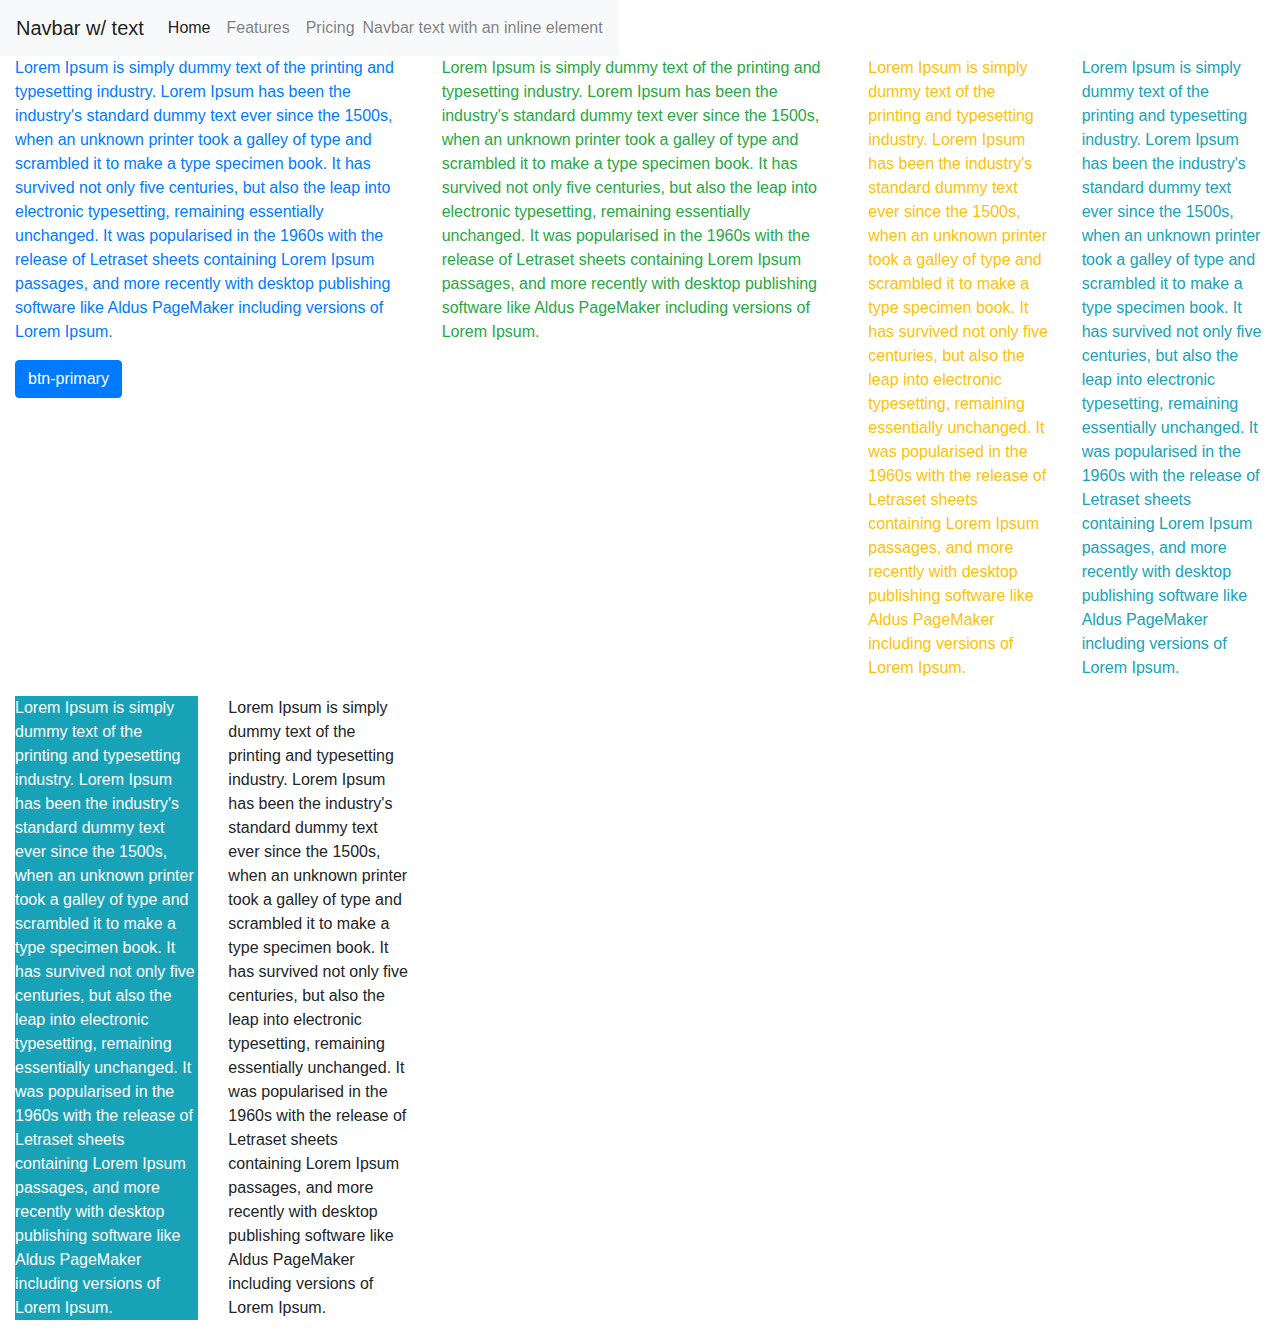
<file: bootstrap/index.html>
<!DOCTYPE html>
<html lang="en">
<head>
    <meta charset="UTF-8">
    <meta http-equiv="X-UA-Compatible" content="IE=edge">
    <meta name="viewport" content="width=device-width, initial-scale=1.0">
    <title>Document</title>
    <link rel="stylesheet" href="https://stackpath.bootstrapcdn.com/bootstrap/4.3.1/css/bootstrap.min.css" integrity="sha384-ggOyR0iXCbMQv3Xipma34MD+dH/1fQ784/j6cY/iJTQUOhcWr7x9JvoRxT2MZw1T" crossorigin="anonymous">

</head>
<body>

    <div class="container-fluid">

    <div class="row">
          <nav class="navbar navbar-expand-lg navbar-light bg-light">
                <a class="navbar-brand" href="#">Navbar w/ text</a>
                <button class="navbar-toggler" type="button" data-toggle="collapse" data-target="#navbarText" aria-controls="navbarText" aria-expanded="false" aria-label="Toggle navigation">
                  <span class="navbar-toggler-icon"></span>
                </button>
                <div class="collapse navbar-collapse" id="navbarText">
                  <ul class="navbar-nav mr-auto">
                    <li class="nav-item active">
                      <a class="nav-link" href="#">Home <span class="sr-only">(current)</span></a>
                    </li>
                    <li class="nav-item">
                      <a class="nav-link" href="#">Features</a>
                    </li>
                    <li class="nav-item">
                      <a class="nav-link" href="#">Pricing</a>
                    </li>
                  </ul>
                  <span class="navbar-text">
                    Navbar text with an inline element
                  </span>
                </div>
              </nav>
       
        
    </div>

    <div class="row">
        <div class="col-12 col-sm-6 col-md-4 ">
            <p class="text-primary">
                Lorem Ipsum is simply dummy text of the printing and typesetting industry. Lorem Ipsum has been the industry's standard dummy text ever since the 1500s, when an unknown printer took a galley of type and scrambled it to make a type specimen book. It has survived not only five centuries, but also the leap into electronic typesetting, remaining essentially unchanged. It was popularised in the 1960s with the release of Letraset sheets containing Lorem Ipsum passages, and more recently with desktop publishing software like Aldus PageMaker including versions of Lorem Ipsum.
            </p>
            <button type="button" class="btn btn-primary">
                btn-primary
            </button>
        </div>
        <div class="col-12 col-sm-6 col-md-4 ">
            <p class="text-success">
                Lorem Ipsum is simply dummy text of the printing and typesetting industry. Lorem Ipsum has been the industry's standard dummy text ever since the 1500s, when an unknown printer took a galley of type and scrambled it to make a type specimen book. It has survived not only five centuries, but also the leap into electronic typesetting, remaining essentially unchanged. It was popularised in the 1960s with the release of Letraset sheets containing Lorem Ipsum passages, and more recently with desktop publishing software like Aldus PageMaker including versions of Lorem Ipsum.
            </p>
        </div>
        <div class="col-12 col-sm-6 col-md-4 col-lg-3 col-xl-2">
            <p class="text-warning">
                Lorem Ipsum is simply dummy text of the printing and typesetting industry. Lorem Ipsum has been the industry's standard dummy text ever since the 1500s, when an unknown printer took a galley of type and scrambled it to make a type specimen book. It has survived not only five centuries, but also the leap into electronic typesetting, remaining essentially unchanged. It was popularised in the 1960s with the release of Letraset sheets containing Lorem Ipsum passages, and more recently with desktop publishing software like Aldus PageMaker including versions of Lorem Ipsum.
            </p>
        </div>
        <div class="col-12 col-sm-6 col-md-4 col-lg-3 col-xl-2">
            <p class="text-info">
                Lorem Ipsum is simply dummy text of the printing and typesetting industry. Lorem Ipsum has been the industry's standard dummy text ever since the 1500s, when an unknown printer took a galley of type and scrambled it to make a type specimen book. It has survived not only five centuries, but also the leap into electronic typesetting, remaining essentially unchanged. It was popularised in the 1960s with the release of Letraset sheets containing Lorem Ipsum passages, and more recently with desktop publishing software like Aldus PageMaker including versions of Lorem Ipsum.
            </p>
        </div>
        <div class="col-12 col-sm-6 col-md-4 col-lg-3 col-xl-2">
            <p class="bg-info text-white">
                Lorem Ipsum is simply dummy text of the printing and typesetting industry. Lorem Ipsum has been the industry's standard dummy text ever since the 1500s, when an unknown printer took a galley of type and scrambled it to make a type specimen book. It has survived not only five centuries, but also the leap into electronic typesetting, remaining essentially unchanged. It was popularised in the 1960s with the release of Letraset sheets containing Lorem Ipsum passages, and more recently with desktop publishing software like Aldus PageMaker including versions of Lorem Ipsum.
            </p>
        </div>
        <div class="col-12 col-sm-6 col-md-4 col-lg-3 col-xl-2">
            <p>
                Lorem Ipsum is simply dummy text of the printing and typesetting industry. Lorem Ipsum has been the industry's standard dummy text ever since the 1500s, when an unknown printer took a galley of type and scrambled it to make a type specimen book. It has survived not only five centuries, but also the leap into electronic typesetting, remaining essentially unchanged. It was popularised in the 1960s with the release of Letraset sheets containing Lorem Ipsum passages, and more recently with desktop publishing software like Aldus PageMaker including versions of Lorem Ipsum.
            </p>
        </div>
        
    </div>
       
    </div>

<script src="https://code.jquery.com/jquery-3.3.1.slim.min.js" integrity="sha384-q8i/X+965DzO0rT7abK41JStQIAqVgRVzpbzo5smXKp4YfRvH+8abtTE1Pi6jizo" crossorigin="anonymous"></script>
<script src="https://cdnjs.cloudflare.com/ajax/libs/popper.js/1.14.7/umd/popper.min.js" integrity="sha384-UO2eT0CpHqdSJQ6hJty5KVphtPhzWj9WO1clHTMGa3JDZwrnQq4sF86dIHNDz0W1" crossorigin="anonymous"></script>
<script src="https://stackpath.bootstrapcdn.com/bootstrap/4.3.1/js/bootstrap.min.js" integrity="sha384-JjSmVgyd0p3pXB1rRibZUAYoIIy6OrQ6VrjIEaFf/nJGzIxFDsf4x0xIM+B07jRM" crossorigin="anonymous"></script>
</body>
</html>
</file>
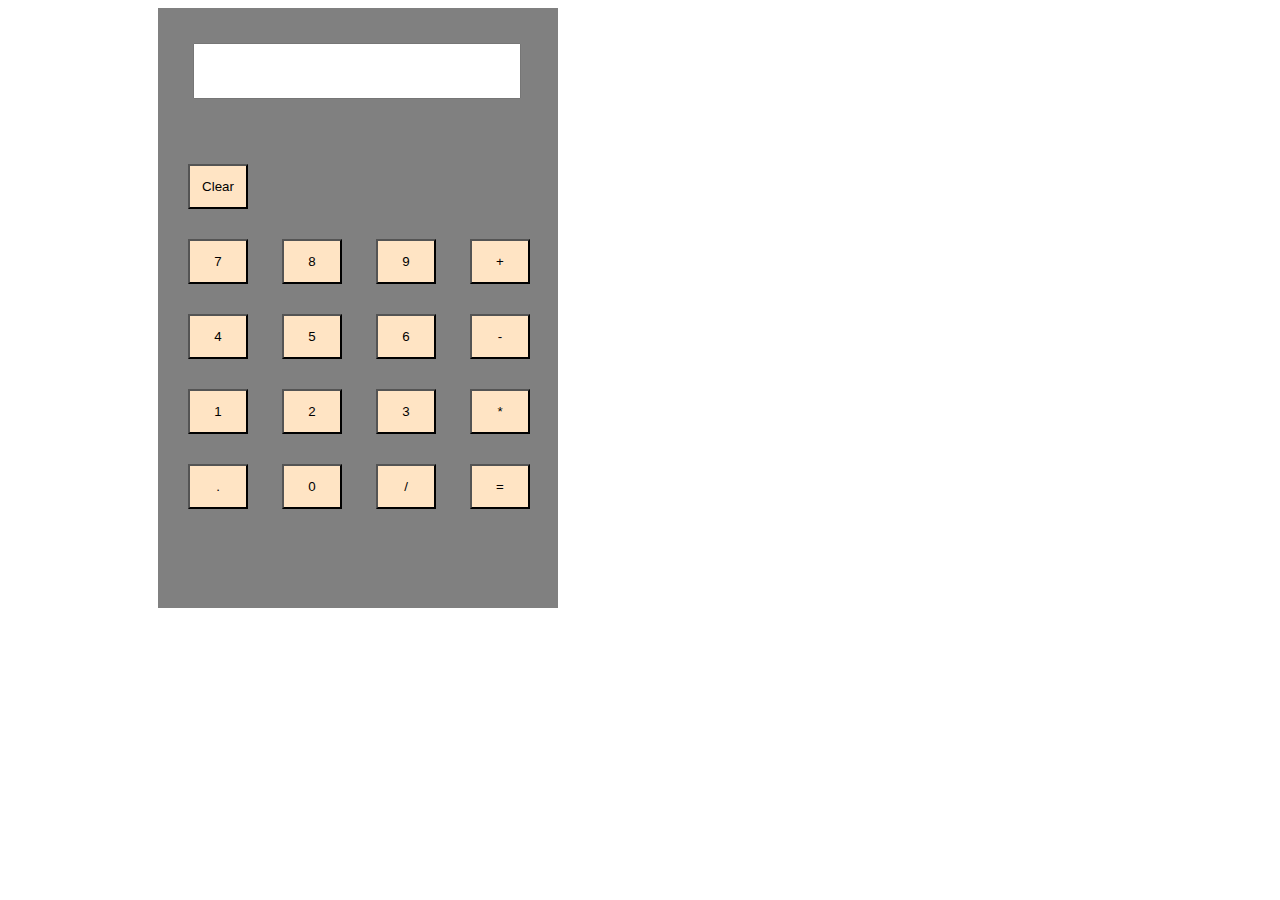
<file: Calc Demo/index.html>
<!DOCTYPE html>
<html lang="en">
<head>
    <meta charset="UTF-8">
    <meta http-equiv="X-UA-Compatible" content="IE=edge">
    <meta name="viewport" content="width=device-width, initial-scale=1.0">
    <title>Calculator</title>
    <link rel="stylesheet" href="style.css">
    <script src="script.js"></script>
    
</head>
<body>
    <div class="main-body">
        <div class ="calc">
            <div class="output">
                <input type="text" id="screen" class="screen">
            </div>
            <div class="buttons">
                <button class ="btn" onclick="screenclear()">Clear</button>
                <div class="row">
                    <button class ="btn" onclick="buttonClicked(7)">7</button>
                    <button class ="btn"onclick="buttonClicked(8)">8</button>
                    <button class ="btn"onclick="buttonClicked(9)">9</button>
                    <button class ="btn"onclick="buttonClicked('+')">+</button>
                </div>
                <div class="row">
                    <button class ="btn"onclick="buttonClicked(4)">4</button>
                    <button class ="btn"onclick="buttonClicked(5)">5</button>
                    <button class ="btn"onclick="buttonClicked(6)">6</button>
                    <button class ="btn"onclick="buttonClicked('-')">-</button>
                </div>
                <div class="row">
                    <button class ="btn"onclick="buttonClicked(1)">1</button>
                    <button class ="btn"onclick="buttonClicked(2)">2</button>
                    <button class ="btn"onclick="buttonClicked(3)">3</button>
                    <button class ="btn"onclick="buttonClicked('*')">*</button>
                </div>
                <div class="row">
                    <button class ="btn"onclick="buttonClicked('.')">.</button>
                    <button class ="btn"onclick="buttonClicked(0)">0</button>
                    <button class ="btn"onclick="buttonClicked('/')">/</button>
                    <button class ="btn"onclick="buttonClicked('=')">=</button>
                </div>

            </div>
        </div>

    </div>
</body>
</html>
</file>
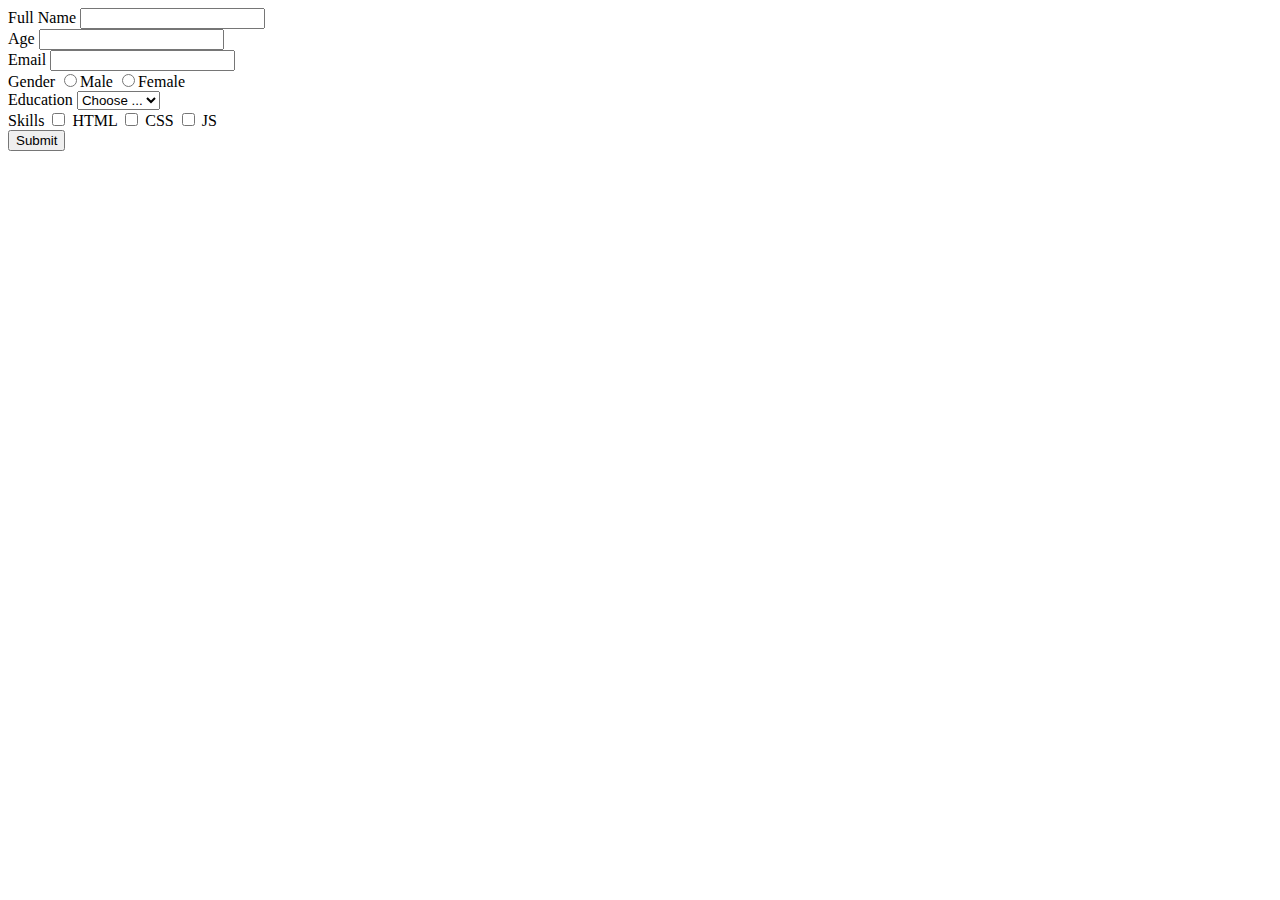
<file: Day 1/Form.html>
<!DOCTYPE html>
<html lang="en">
<head>
    <meta charset="UTF-8">
    <meta http-equiv="X-UA-Compatible" content="IE=edge">
    <meta name="viewport" content="width=<form>, initial-scale=1.0">
    <title>Document</title>
</head>
<body>
    <form>
        <label>Full Name</label> <input type="text"><br>
        <label>Age</label> <input type="number"><br>
        <label>Email</label> <input type="email"><br>
        <label>Gender</label> 
        <input type="radio"><label>Male</label>
        <input type="radio"><label>Female</label><br>
        <label>Education</label>
        <select>
            <option>Choose ...</option>
            <option>+2 </option>
            <option>UG </option>
        </select><br>
        <label>Skills</label>
        <input type="checkbox"> <label>HTML</label>
        <input type="checkbox"> <label>CSS</label>
        <input type="checkbox"> <label>JS</label>

        <br>
        <input type="submit" value="Submit">

    </form>

    <video>
        <source
    </video>
</body>
</html>
</file>
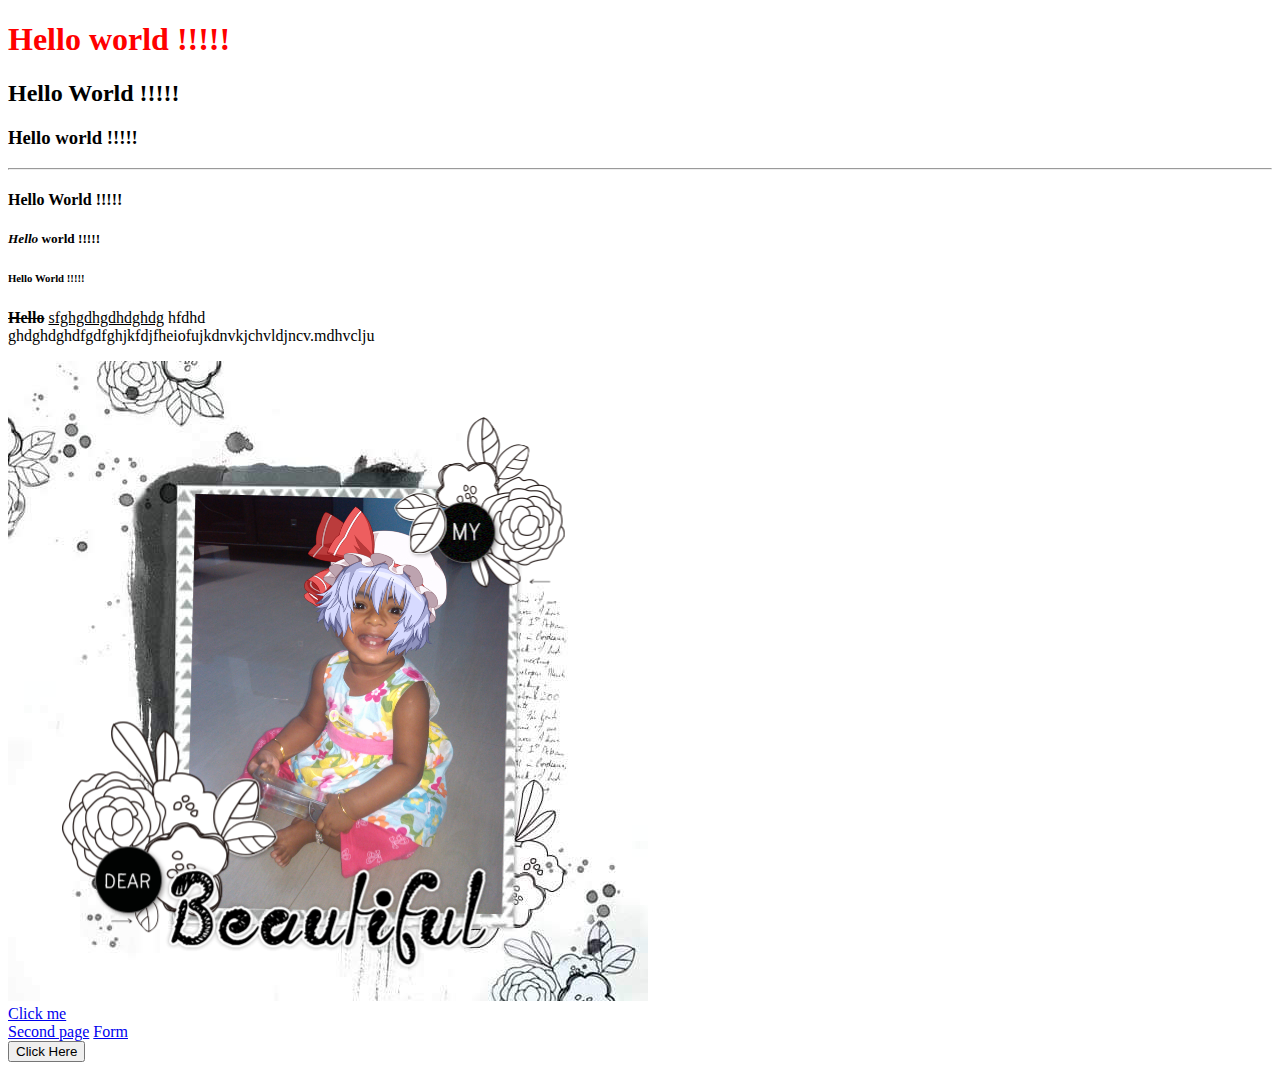
<file: Day 1/hello.html>
<!DOCTYPE html>
<html lang="en">
<head>
    <meta charset="UTF-8">
    <meta http-equiv="X-UA-Compatible" content="IE=edge">
    <meta name="viewport" content="width=device-width, initial-scale=1.0">
    <title>CrossRoads</title>
</head>
<body>
    <h1 style="color: red;"> Hello world !!!!! </h1>
    <h2>Hello World !!!!!</h2>
    <h3> Hello world !!!!! </h3>
    <hr>
    <h4>Hello World !!!!!</h4>
    <h5><i>Hello</i>  world !!!!! </h5>
    <h6>Hello World !!!!!</h6>
    <p> <strong><del>Hello</del> </strong><u>sfghgdhgdhdghdg</u>  hfdhd<br>ghdghdghdfgdfghjkfdjfheiofujkdnvkjchvldjncv.mdhvclju</p>
    
    <img src = "img1451375632658.jpg">
    <br>
    <a href="https://google.com">Click me</a>
    <br>
    <a href="hello2.html">Second page</a>

    <a href="Form.html">Form</a>

    <br>
    <button>Click Here    </button>
</body>
</html>
</file>
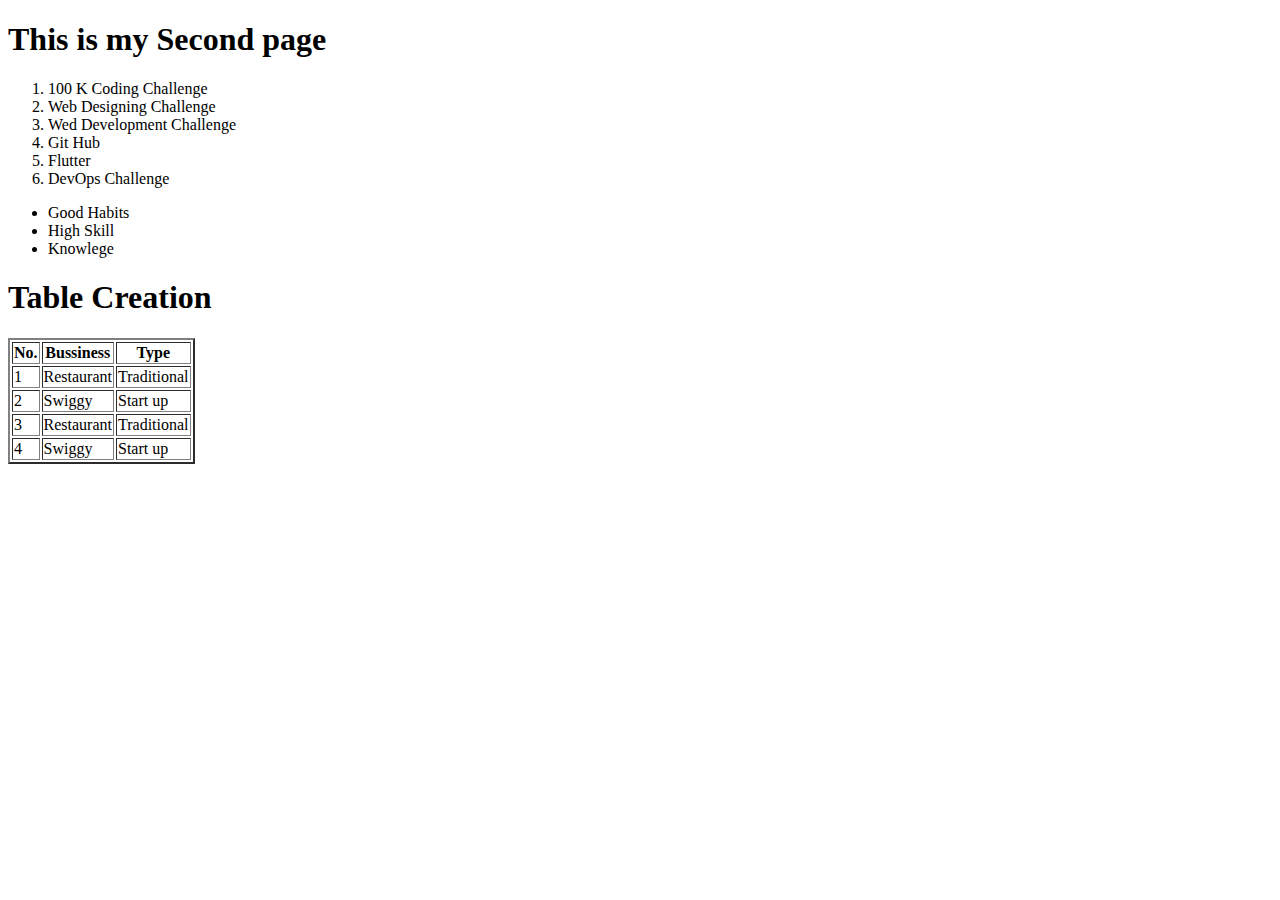
<file: Day 1/hello2.html>
<!DOCTYPE html>
<html lang="en">
<head>
     <title>Second Page</title>
</head>
<body>
    <h1>This is my Second page</h1>

    <ol>
        <li>100 K Coding Challenge</li>
        <li>Web Designing Challenge </li>
        <li> Wed Development Challenge</li>
        <li>Git Hub</li>
        <li>Flutter</li>
        <li>DevOps Challenge</li>
    </ol>

    <ul>
        <li>Good Habits</li>
        <li>High Skill</li>
        <li>Knowlege</li>

    </ul>

    <h1>Table Creation</h1>
    <table border="2 px">
        <thead>
            <tr>
                <th> No.</th>
                <th> Bussiness</th>
                <th>Type</th>
            </tr>
        </thead>
        <tbody>
            <tr>
                <td>1</td>
                <td>Restaurant</td>
                <td>Traditional</td>

            </tr>
            <tr>
                <td>2</td>
                <td>Swiggy</td>
                <td>Start up</td>

            </tr>
            <tr>
                <td>3</td>
                <td>Restaurant</td>
                <td>Traditional</td>

            </tr>
            <tr>
                <td>4</td>
                <td>Swiggy</td>
                <td>Start up</td>

            </tr>
        </tbody>
    </table>
</body>
</html>
</file>
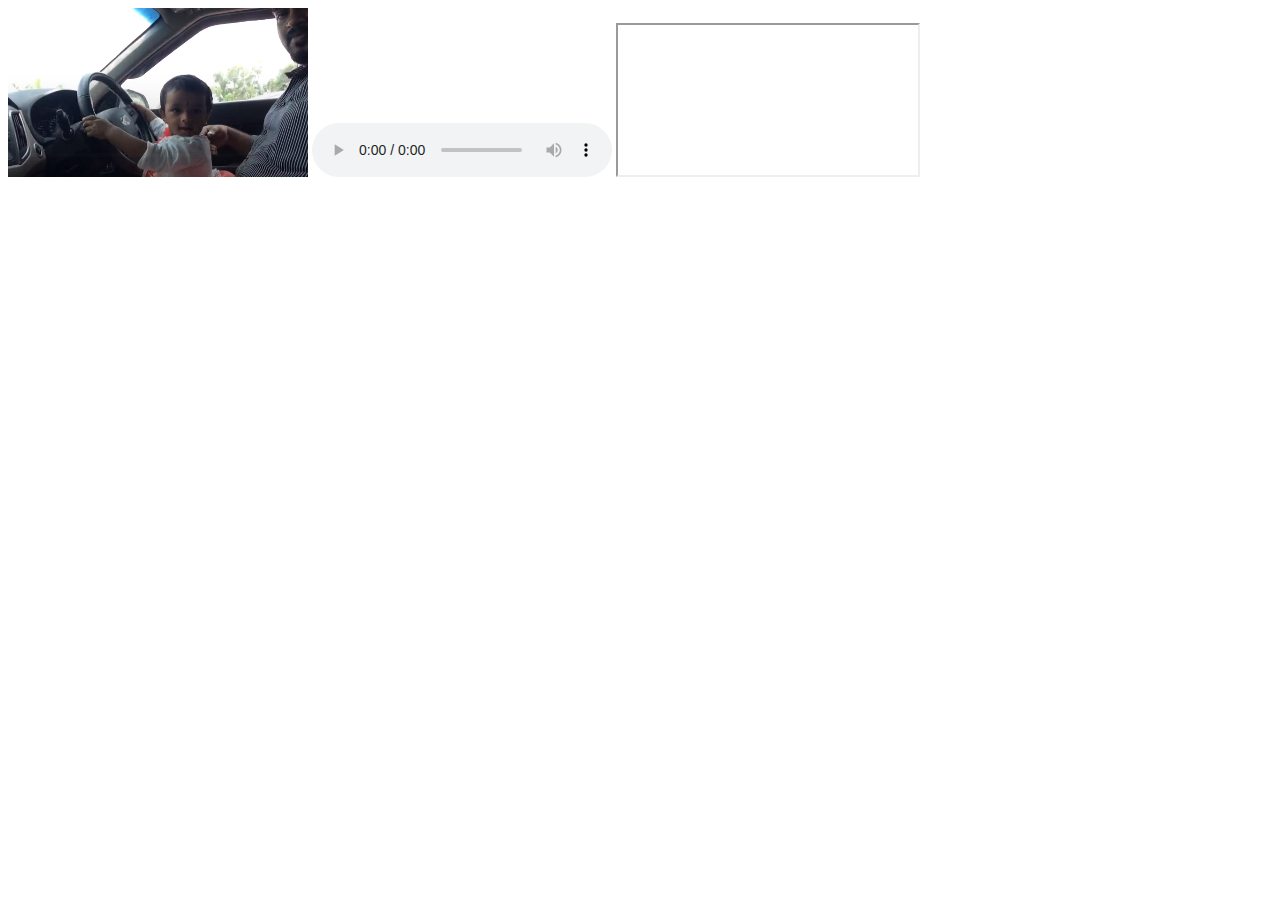
<file: Day 1/Media.html>
<!DOCTYPE html>
<html lang="en">
<head>
    <meta charset="UTF-8">
    <meta http-equiv="X-UA-Compatible" content="IE=edge">
    <meta name="viewport" content="width=device-width, initial-scale=1.0">
    <title>Document</title>
</head>
<body>
    <video width = "300px" controls loop autoplay muted>
        <source src="VID-20160702-WA0000.mp4" type="">
    </video>

    <audio controls>
        <source src="https://file-examples-com.github.io/uploads/2017/11/file_example_MP3_700KB.mp3" type="">
    </audio>
<iframe src ="https://100k.live"></iframe>
    <iframe width="585" height="366" src="https://www.youtube.com/embed/Y_cI7L6818U?list=PLY-ecO2csVHd8R8sg-4vhN2BzZQLxIZO9" title="YouTube video player" frameborder="0" allow="accelerometer; autoplay; clipboard-write; encrypted-media; gyroscope; picture-in-picture" allowfullscreen></iframe>
</body>
</html>
</file>
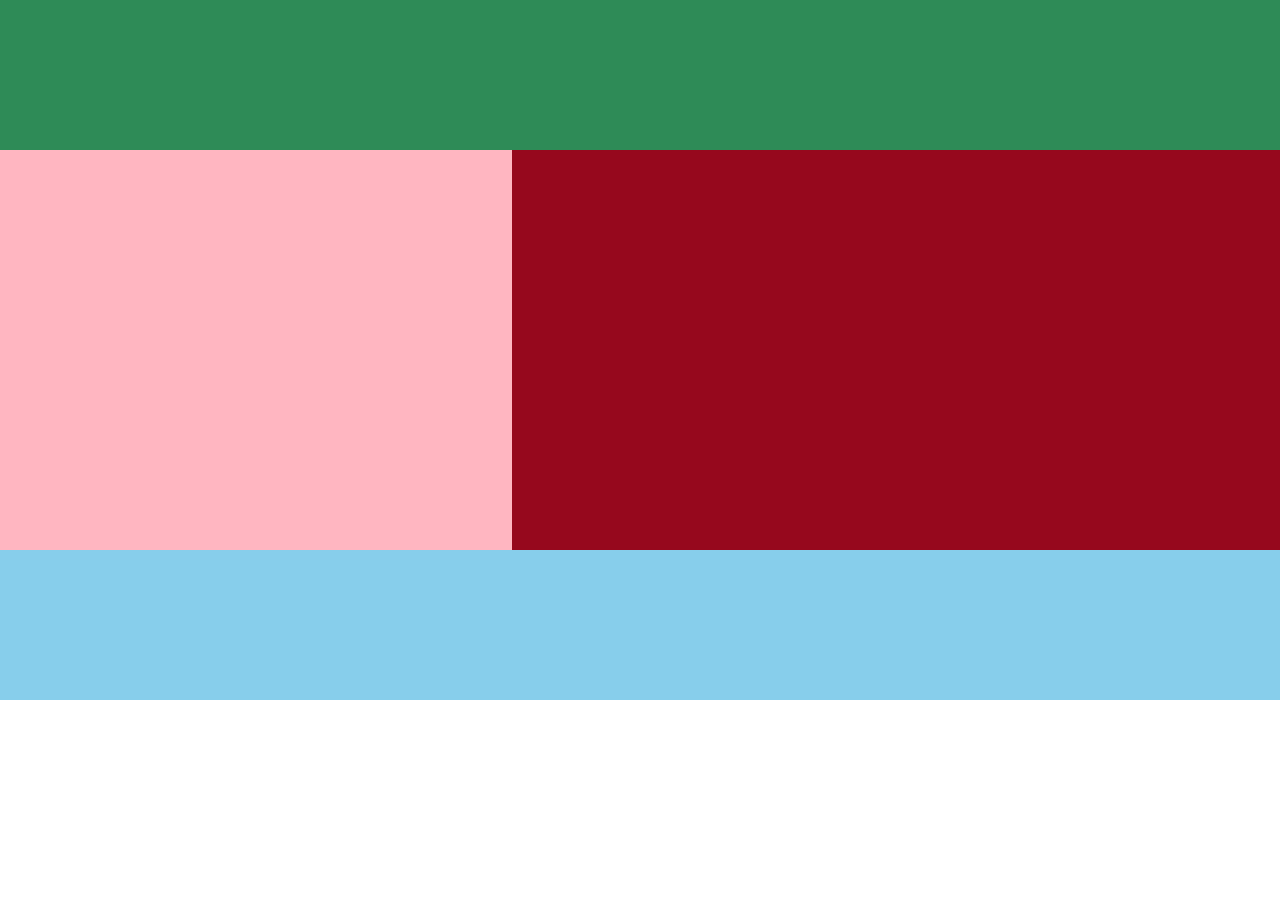
<file: Day 2/demo.html>
<!DOCTYPE html>
<html lang="en">
<head>
    <meta charset="UTF-8">
    <meta http-equiv="X-UA-Compatible" content="IE=edge">
    <meta name="viewport" content="width=device-width, initial-scale=1.0">
    <title>Document</title>
<link href="demostyle.css" type="text/CSS" rel="stylesheet">
</head>
<body>
    
    <div class="main-body">

    </div>
    <div class="header">

    </div>
    <div class="content">

        <div class= "left-section">

        </div>
        <div class= "right-section">
            
        </div>
    </div>
    <div class="footer">

    </div>
</body>
</html>
</file>
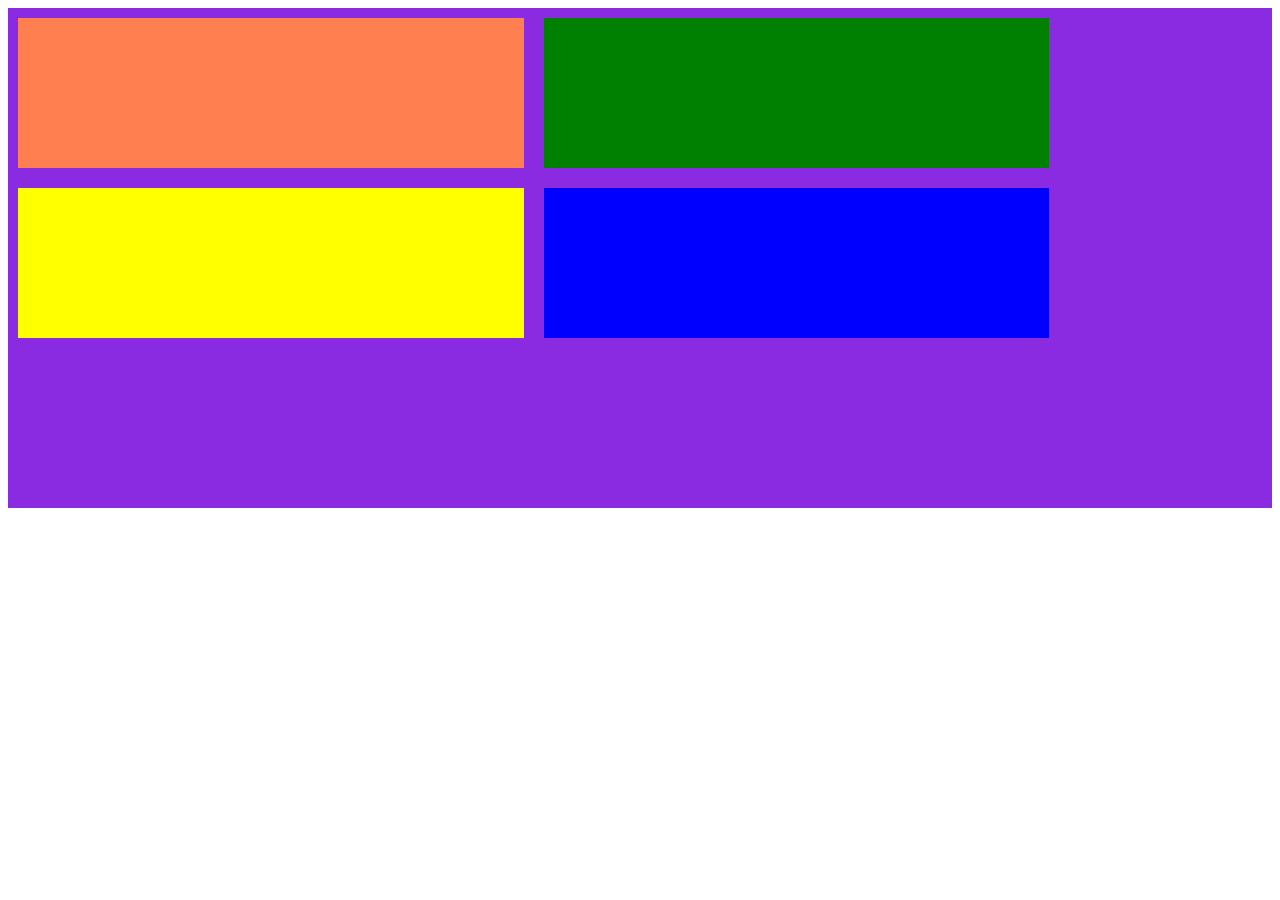
<file: Day 2/hi.html>
<!DOCTYPE html>
<html lang="en">
<head>
    <meta charset="UTF-8">
    <meta http-equiv="X-UA-Compatible" content="IE=edge">
    <meta name="viewport" content="width=device-width, initial-scale=1.0">
    <title>Document</title>
    <link href="histyle.css" rel="stylesheet" type="text/CSS">
</head>
<body>
    <div class ="outer-box">
        <div class = "box1">

        </div>
        <div class = "box2">
            
        </div>
        <div class = "box3">
            
        </div>
        <div class = "box4">
            
        </div>
    </div>
</body>
</html>
</file>
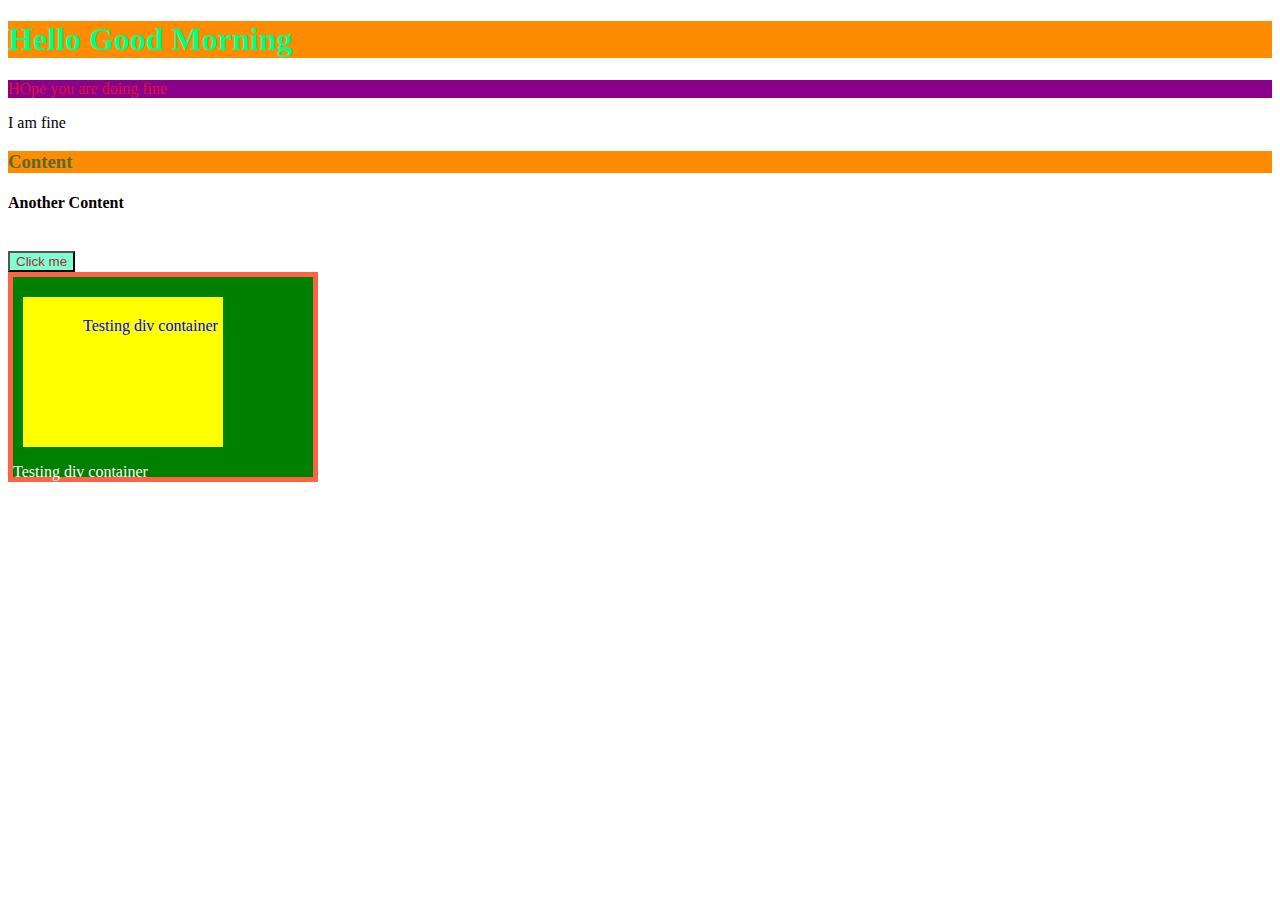
<file: Day 2/test.html>
<!DOCTYPE html>
<html lang="en">
<head>
    <meta charset="UTF-8">
    <meta http-equiv="X-UA-Compatible" content="IE=edge">
    <meta name="viewport" content="width=device-width, initial-scale=1.0">
    <title>Document</title>
    <style>
        /* in {
           
           background-color: skyblue;
       } */
    </style>
    <link href="Style.css" type="text/CSS" rel="stylesheet">
</head>
<body>
    <h1 class="content" style="color:rgb(0, 255, 136);">Hello Good Morning</h1>
    <p id="para">HOpe you are doing fine</p>
    <p>I am fine</p>
    <h3 class = "content">Content</h3>
    <h4>Another Content</h4>
    <br>
    <button>Click me </button><br>
    <div class="outer-box" >
        <div class="inner-div">
            <p class="box"> Testing div container</p>
        </div>
        <p class="para1"> Testing div container</p>
    </div>
</body>
</html>
</file>
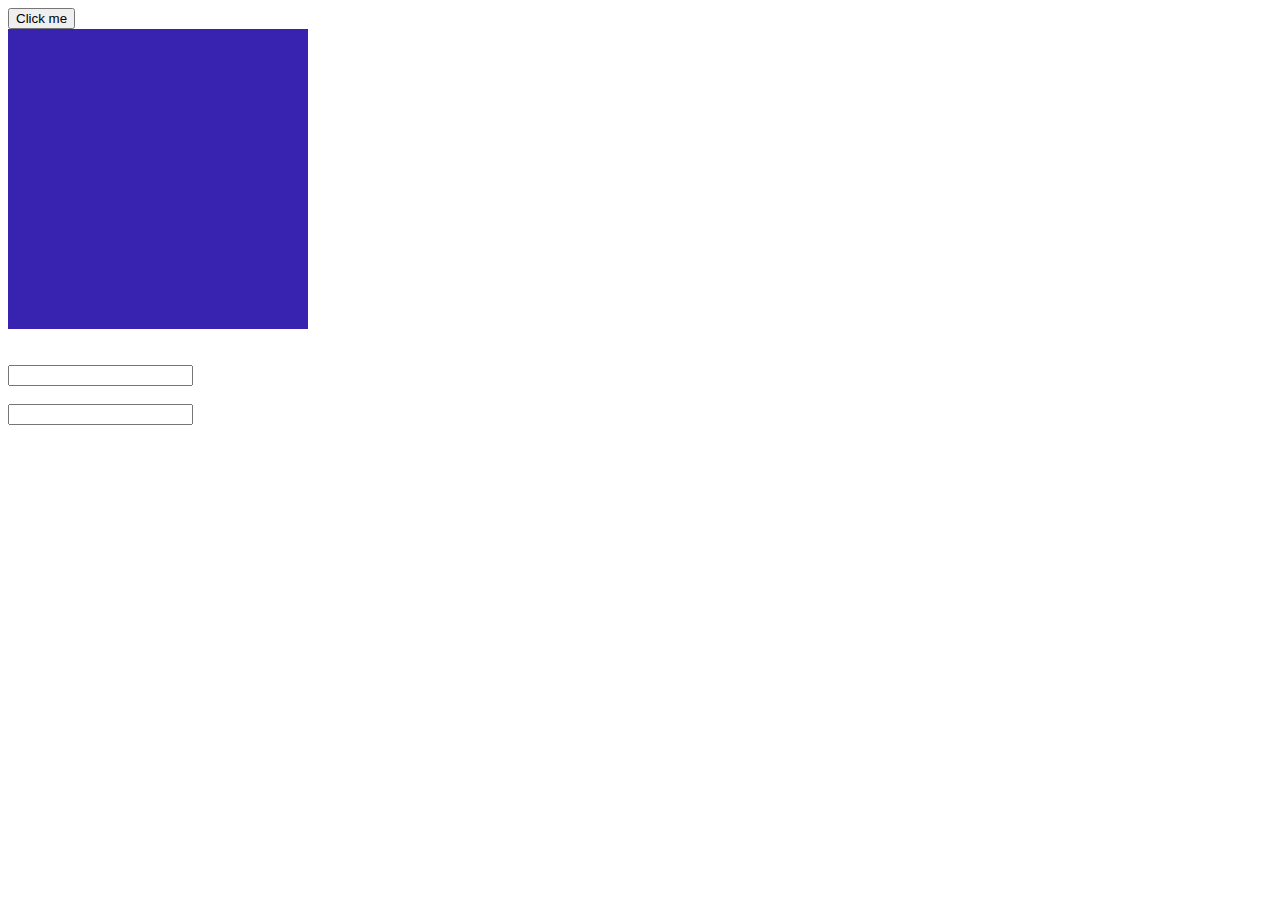
<file: Day 4 jquery/sample.html>
<!DOCTYPE html>
<html lang="en">
<head>
    <meta charset="UTF-8">
    <meta http-equiv="X-UA-Compatible" content="IE=edge">
    <meta name="viewport" content="width=device-width, initial-scale=1.0">
    <title>Document</title>
</head>
<body>
    
<button id = "btn">Click me </button>


<div style="width:300px;height:300px;background:rgb(56, 35, 177)" id ="box"></div>
 <br><br>
 <input type="text" id ="inp">
 <label style="display: none;" for="" id="error">Enter minimum 4 characters</label>
 <br><br><input type="text">
  <script src="https://code.jquery.com/jquery-3.6.0.js" integrity="sha256-H+K7U5CnXl1h5ywQfKtSj8PCmoN9aaq30gDh27Xc0jk=" crossorigin="anonymous"></script>

  <script>
      $(document).ready(function(){
          $("#btn").click(function() {
              //alert("Button Clicked")
              $("#box").toggle(500)
          })
          $("#btn").mouseenter(function(){
              $(this).css({"background":"red"})
             // $("#box").css({"background":"red"})
          })
          $("#btn").mouseleave(function(){
              $(this).css({"background":"green"})
             // $("#box").css({"background":"green"})
             // $("#box").show()
          })
          $("#inp").blur(function(){
              var text = $(this).val()
              if(text.length <4){
                 $("#error").show();
              }else
              $("#error").hide();
          })
      } )
  </script>
</body>
</html>
</file>
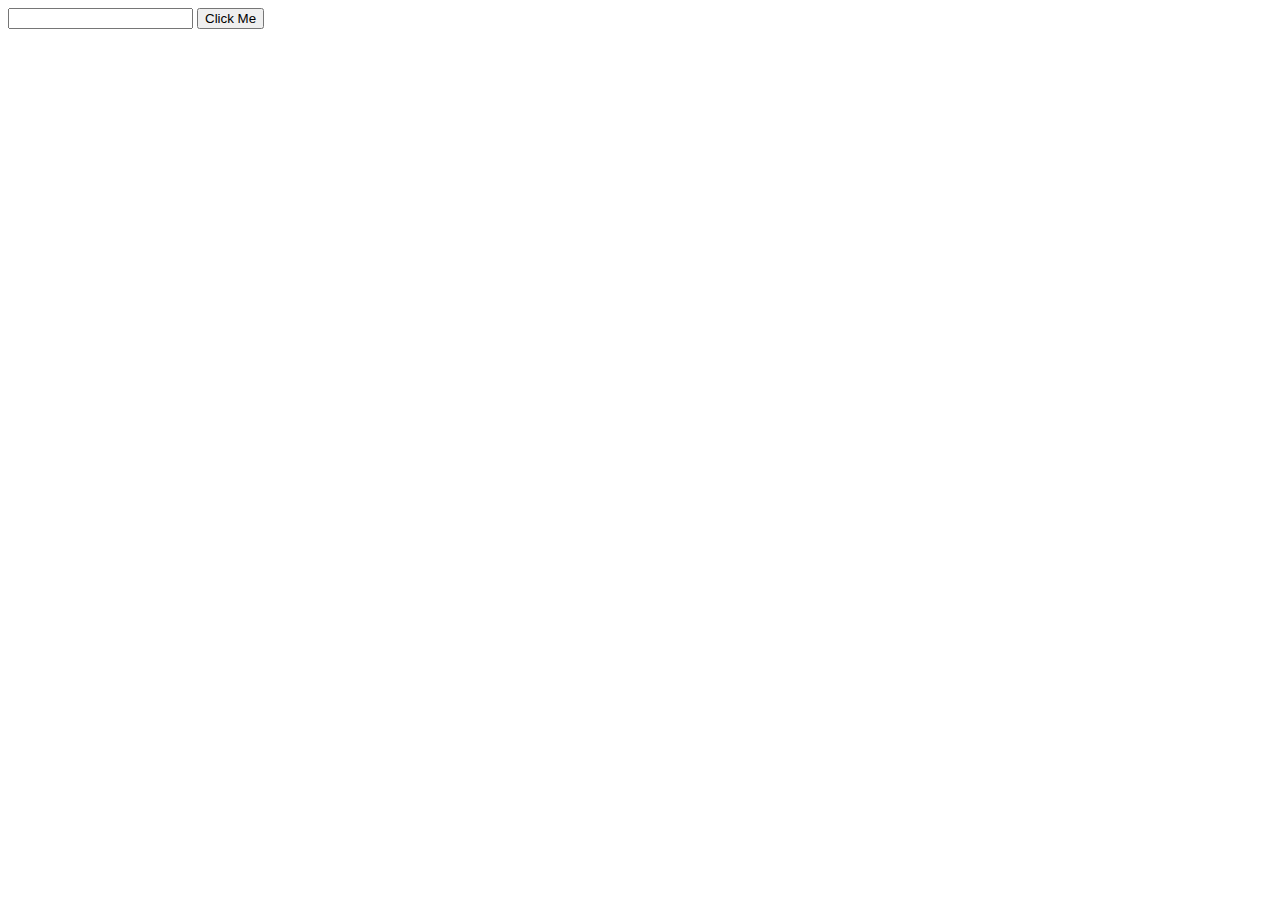
<file: jsdemo/demo.html>
<!DOCTYPE html>
<html lang="en">
<head>
    <meta charset="UTF-8">
    <meta http-equiv="X-UA-Compatible" content="IE=edge">
    <meta name="viewport" content="width=device-width, initial-scale=1.0">
    <title>JS Demo</title>
</head>
<body>
    <input type="text" name="" id="inp">
    <button onclick="display()">Click Me</button>
    <h1 id ="displayLabel"></h1>

    <script>
        function display() {
            var test = document.getElementById("inp").value 
            document.getElementById("displayLabel").innerHTML = test
            if(test == "crossroad")
             alert("Hi "+test)
        }
    </script>
</body>
</html>
</file>
<file: Calc Demo/style.css>
.calc {
    width: 400px;
    height: 600px;
    background: gray;
    margin-left: 150px;
}
#screen {
    width: 80%;
    height: 50px;
    margin: 35px;
    pointer-events: none;
}
.btn {
    width: 60px;
    height: 45px;
    margin-left: 30px;
    margin-top: 30px;
    background: bisque;
}
</file>
<file: Day 2/demostyle.css>
.header {
    width: 100%;
    background: seagreen;
    height: 150px;
}
.content {
    background: slateblue;
    width: 100%;
    height: 400px;
}
.left-section {
    width: 40%;
    height: 400px;
    background: lightpink;
    float: left;

}
.right-section {
    width: 60%;
    height: 400px;
    background: rgb(150, 8, 29);
    float: right;

}
.footer {
    width: 100%;
    height: 150px;
    background: skyblue;
}
body {
    margin: 0px;
}
</file>
<file: Day 2/histyle.css>
.outer-box {
    width: 100%;
    height: 500px;
    background:blueviolet;
}

.box1 {

    width: 40%;
    height: 30%;
    background: coral;
    float: left;
    margin: 10px;
}
.box2 {

    width: 40%;
    height: 30%;
    background:green;
    float: left;
    margin: 10px;
}
.box3 {

    width: 40%;
    height: 30%;
    background:yellow;
    float: left;
    margin: 10px;
}
.box4 {

    width: 40%;
    height: 30%;
    background: blue;
    float: left;
    margin: 10px;
}
</file>
<file: Day 2/Style.css>
button {
    background-color: aquamarine;
    color: brown;
}
#para{
    color: crimson;
    background: darkmagenta;
}

.content {
    color: darkolivegreen;
    background: darkorange;
}
.outer-box {
    width: 300px;
    height: 200px;
    background: green;
   color: blue;
    border: 5px solid;
    border-color: tomato;
}
.box {
    margin-top: 20px;
    margin-left: 30px;
    padding-left: 30px;
    padding-top: 20px;
}
.inner-div {
    margin:10px;
    background: yellow;
    width: 200px;
    height: 150px;
}
.para1 {
    color: white;
}
</file>
